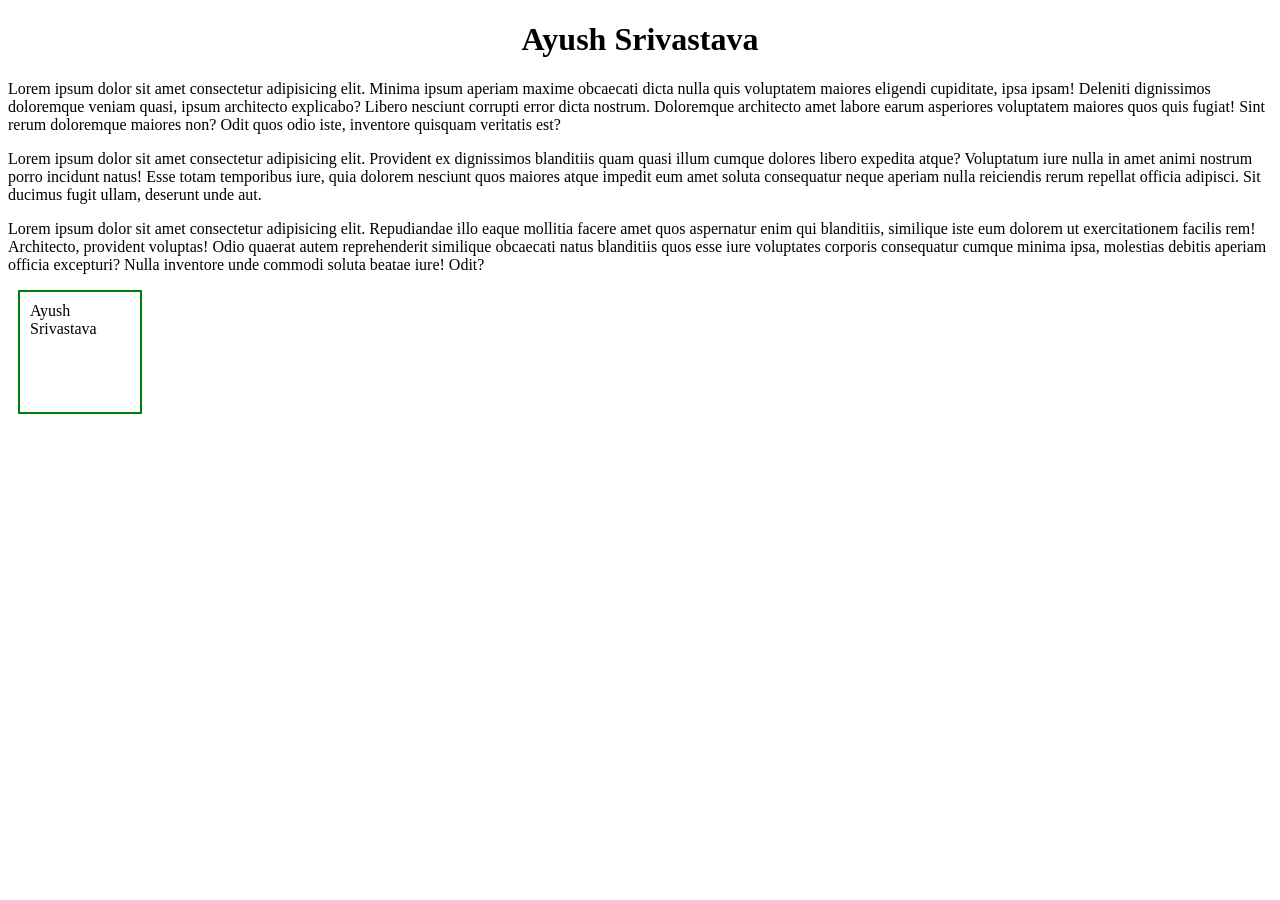
<file: 21/index.html>
<!DOCTYPE html>
<html lang="en">
<head>
    <meta charset="UTF-8">
    <meta name="viewport" content="width=device-width, initial-scale=1.0">
    <title>Document</title>
   <link rel="stylesheet" href="style.css">
</head>
<body>
    <h1>Ayush Srivastava</h1>
    <p class="firstpara">Lorem ipsum dolor sit amet consectetur adipisicing elit. Minima ipsum aperiam maxime obcaecati dicta nulla quis voluptatem maiores eligendi cupiditate, ipsa ipsam! Deleniti dignissimos doloremque veniam quasi, ipsum architecto explicabo?
    Libero nesciunt corrupti error dicta nostrum. Doloremque architecto amet labore earum asperiores voluptatem maiores quos quis fugiat! Sint rerum doloremque maiores non? Odit quos odio iste, inventore quisquam veritatis est?</p>
    <p class="secondpara">Lorem ipsum dolor sit amet consectetur adipisicing elit. Provident ex dignissimos blanditiis quam quasi illum cumque dolores libero expedita atque? Voluptatum iure nulla in amet animi nostrum porro incidunt natus!
    Esse totam temporibus iure, quia dolorem nesciunt quos maiores atque impedit eum amet soluta consequatur neque aperiam nulla reiciendis rerum repellat officia adipisci. Sit ducimus fugit ullam, deserunt unde aut.</p>
    <p class="thirdpara">Lorem ipsum dolor sit amet consectetur adipisicing elit. Repudiandae illo eaque mollitia facere amet quos aspernatur enim qui blanditiis, similique iste eum dolorem ut exercitationem facilis rem! Architecto, provident voluptas!
    Odio quaerat autem reprehenderit similique obcaecati natus blanditiis quos esse iure voluptates corporis consequatur cumque minima ipsa, molestias debitis aperiam officia excepturi? Nulla inventore unde commodi soluta beatae iure! Odit?</p>
    <span>Ayush Srivastava</span>

</body>
</html>
</file>
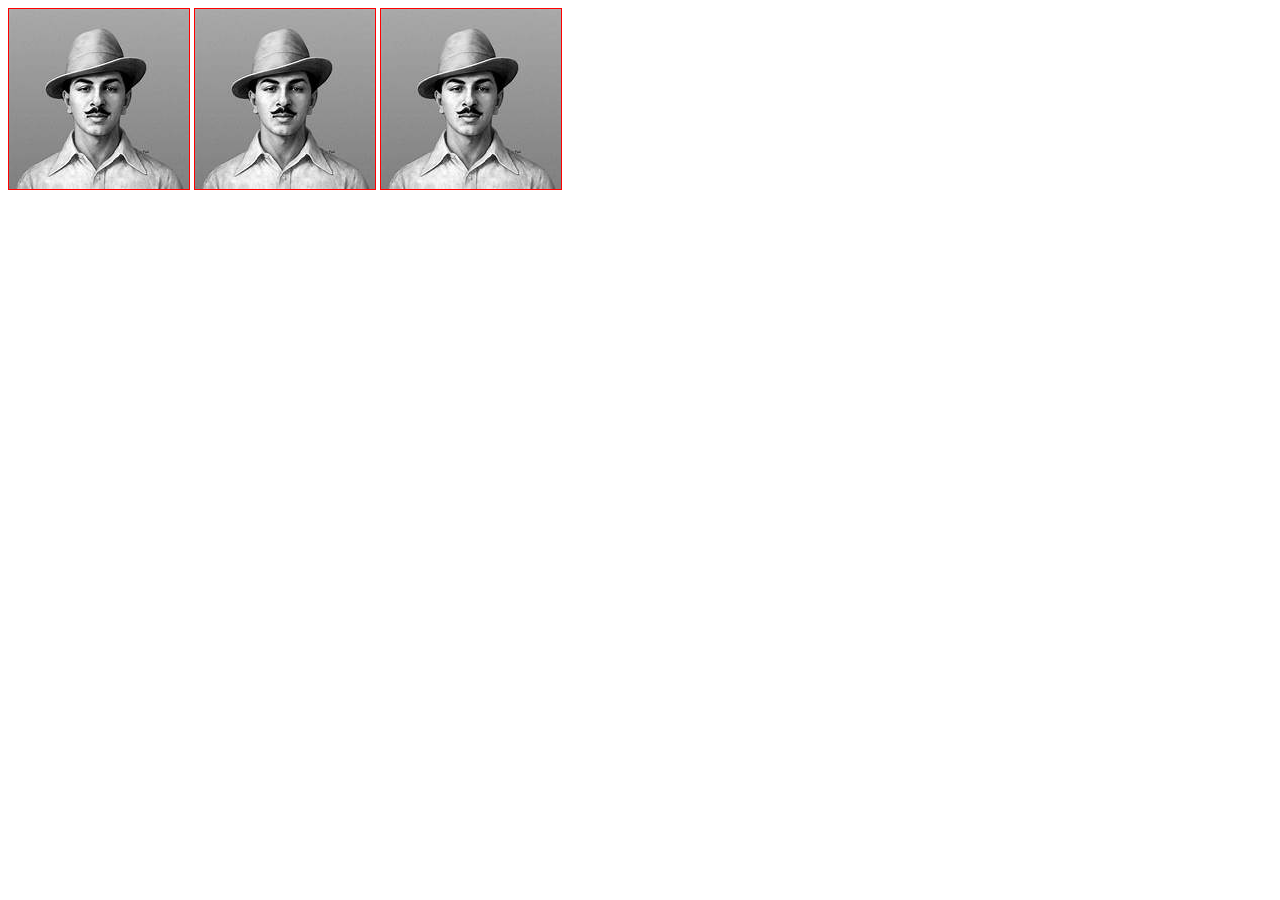
<file: 22/index.html>
<!DOCTYPE html>
<html lang="en">
<head>
    <meta charset="UTF-8">
    <meta name="viewport" content="width=device-width, initial-scale=1.0">
    <title>Document</title>
    <style>
      
        .img{
            border:1px solid red;
            background-color:beige;
            clear:right;
                        overflow:auto;

            
        }
        div{
            overflow:auto;
        }
    </style>
</head>
<body>
    <div >
        <img class="img" src="bhagat singh.jpg" alt="bhagat singh">
                <img class="img" src="bhagat singh.jpg" alt="bhagat singh">

                        <img class="img" src="bhagat singh.jpg" alt="bhagat singh">

    </div>
</body>
</html>
</file>
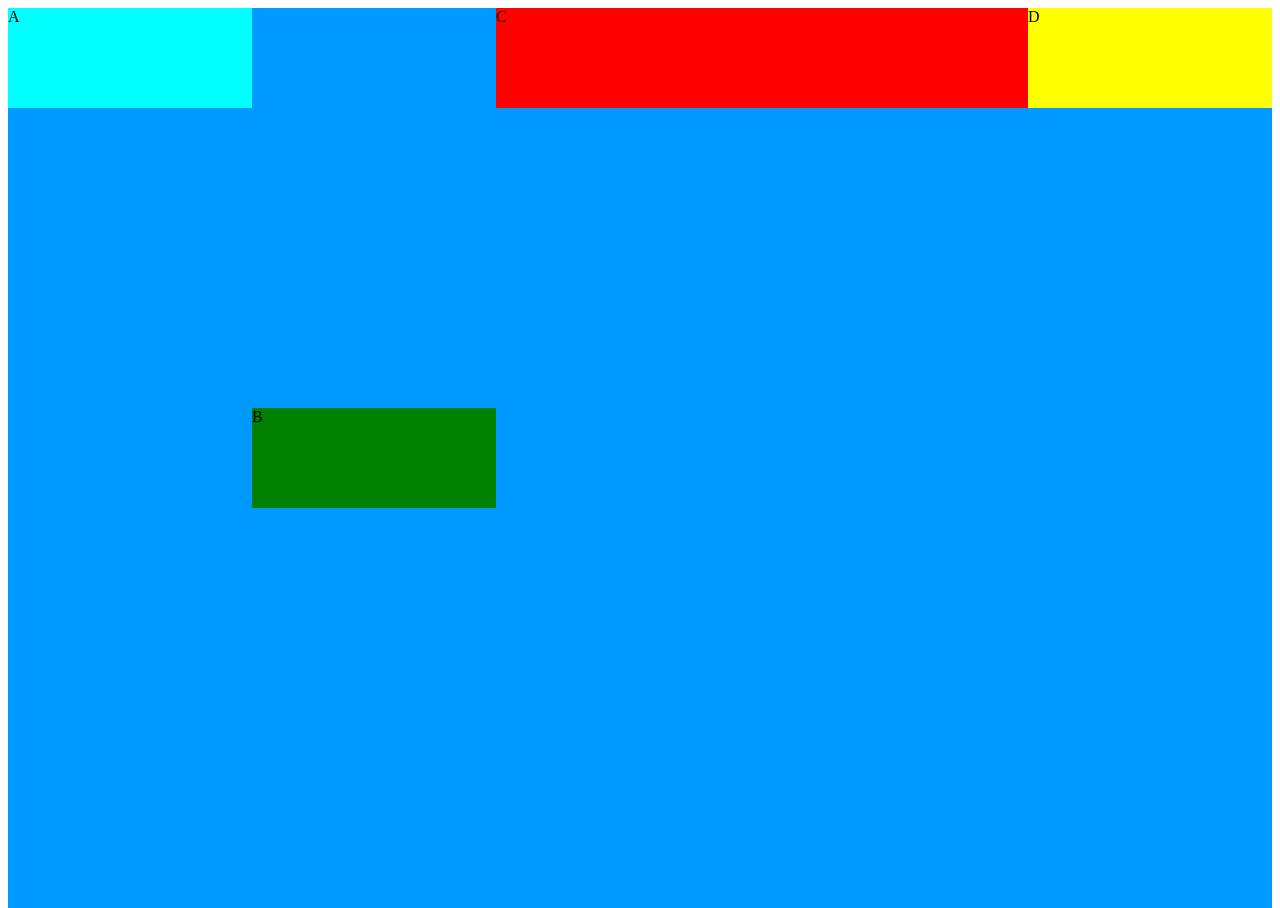
<file: 23/index.html>
<!DOCTYPE html>
<html lang="en">
<head>
    <meta charset="UTF-8">
    <meta name="viewport" content="width=device-width, initial-scale=1.0">
    <title>Document</title>
    <link rel="stylesheet" href="style.css">
</head>
<body>
    <div class="container">
        <div class="box" id="box1">A</div>
        <div class="box" id="box2">B</div>
        <div class="box" id="box3">C</div>
         <div class="box" id="box4">D</div>

    </div>
</body>
</html>
</file>
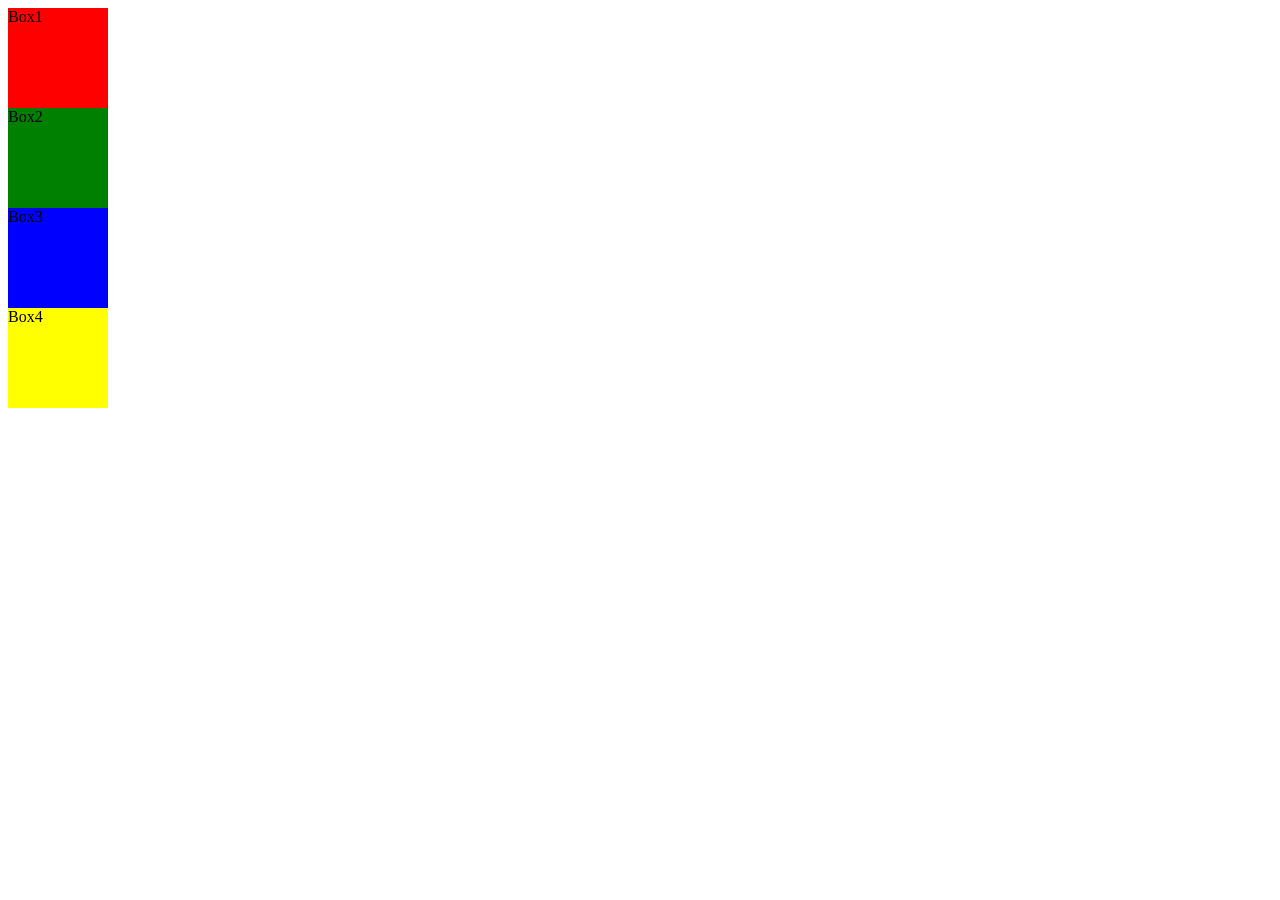
<file: 24/index.html>
<!DOCTYPE html>
<html lang="en">
<head>
    <meta charset="UTF-8">
    <meta name="viewport" content="width=device-width, initial-scale=1.0">
    <title>Document</title>
    <style>
        .container{
            
            display:flex;
            flex-direction:row;
            
        }
        .box1{
            width:100px;
            height:100px;
            background-color:red;
        }
        .box2{
             width:100px;
            height:100px;
            background-color:green;

        }
        .box3{
             width:100px;
            height:100px;
            background-color:blue;

        }
        .box4{
             width:100px;
            height:100px;
            background-color:yellow;

        }
        @media screen and (min-width: 600px) {
            .container {
                flex-direction: column;
            }
        }

    </style>
    
</head>
<body>
    <div class="container">
    <div class="box1">Box1</div>
    <div class="box2">Box2</div>
    <div class="box3">Box3</div>
    <div class="box4">Box4</div>
    </div>
</body>
</html>
</file>
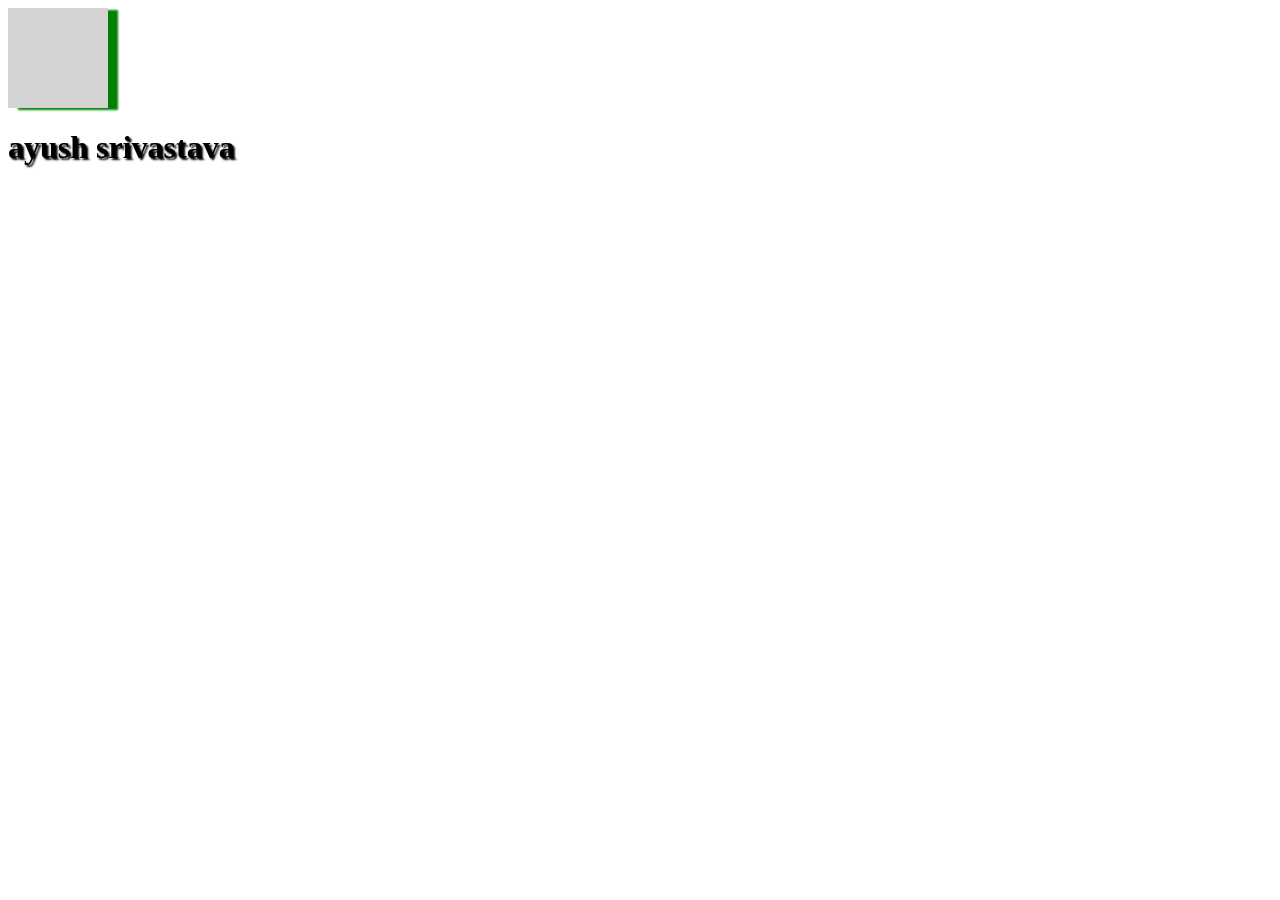
<file: 26/index.html>
<!DOCTYPE html>
<html lang="en">
<head>
    <meta charset="UTF-8">
    <meta name="viewport" content="width=device-width, initial-scale=1.0">
    <title>Document</title>
    <style>
    .container{
        height:100px;
        width:100px;
        background-color:lightgray;
        box-shadow:10px 2px 2px green;
    }
    h1{
        text-shadow:2px 2px 2px black;
    }
        </style>
</head>
<body>
    <div class="container">
        
    </div>
    <h1>ayush srivastava</h1>
</body>
</html>
</file>
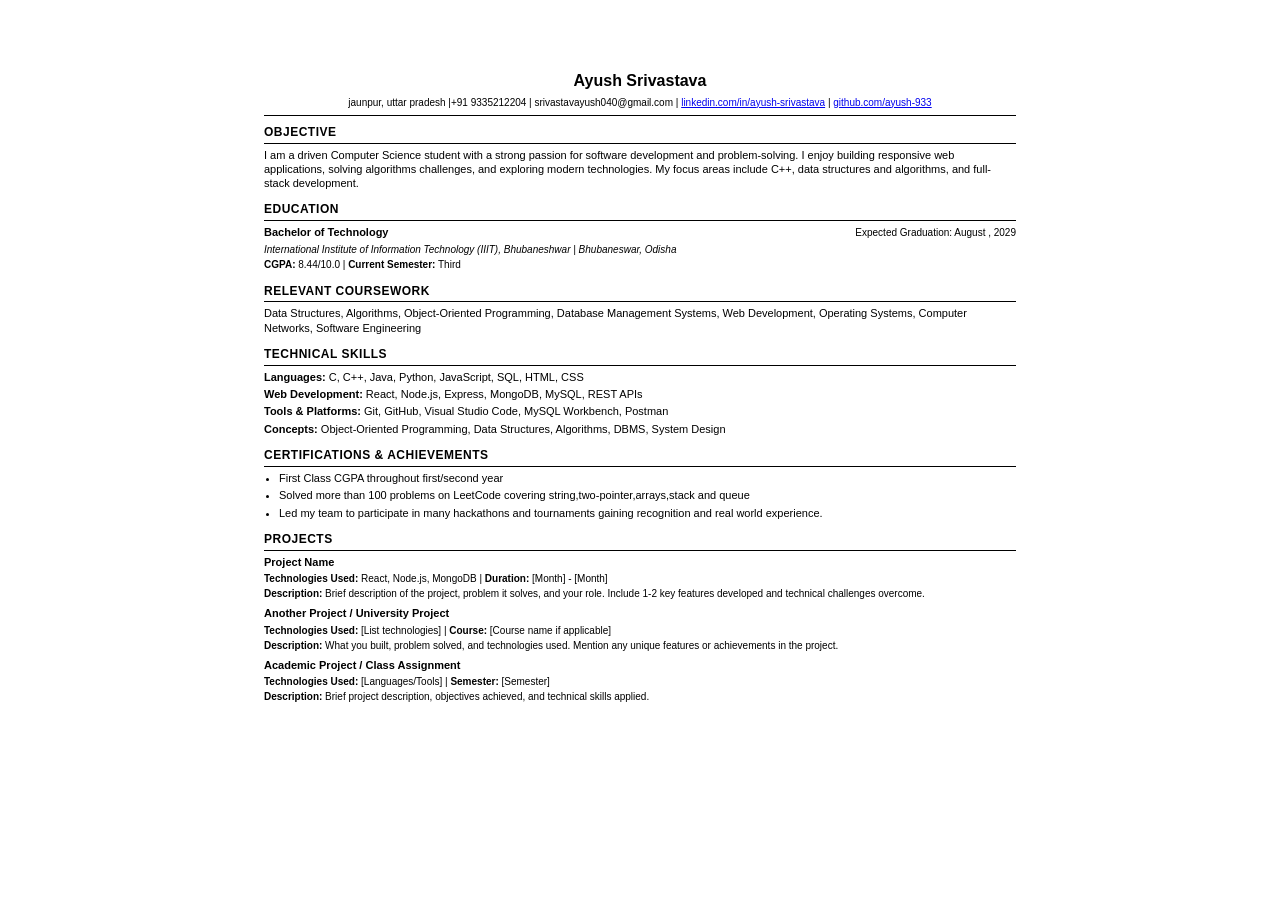
<file: resume/index.html>
<!DOCTYPE html>
<html lang="en">
<head>
    <meta charset="UTF-8">
    <meta name="viewport" content="width=device-width, initial-scale=1.0">
    <title>Resume - Your Name</title>
    <link rel="stylesheet" href="style.css">
</head>
<body>
    <div class="container">
        <!-- Header -->
        <header>
            <h1>Ayush Srivastava</h1>
            <div class="contact-info">
                <p>jaunpur, uttar pradesh |+91 9335212204 | srivastavayush040@gmail.com | <a href="https://www.linkedin.com/in/ayush-srivastava-7b160633b" target="_blank">linkedin.com/in/ayush-srivastava</a> | <a href="https://github.com/ayush-933" target="_blank">github.com/ayush-933</a></p>
            </div>
        </header>

        <!-- Objective -->
        <section>
            <h2>Objective</h2>
                <p class="summary">I am a driven Computer Science student with a strong passion for software development and problem-solving. I enjoy building responsive web applications, solving algorithms challenges, and exploring modern technologies. My focus areas include C++, data structures and algorithms, and full-stack development.</p>
        </section>

        <!-- Education -->
        <section>
            <h2>Education</h2>
            
            <div class="education">
                <div class="edu-header">
                    <h3>Bachelor of Technology  </h3>
                    <span class="date">Expected Graduation: August , 2029</span>
                </div>
                <p class="school">  International Institute of Information Technology (IIIT), Bhubaneshwar | Bhubaneswar, Odisha</p>
                <p><strong>CGPA:</strong> 8.44/10.0 | <strong>Current Semester:</strong> Third</p>
            </div>
        </section>

        <!-- Relevant Coursework -->
        <section>
            <h2>Relevant Coursework</h2>
            <p>Data Structures, Algorithms, Object-Oriented Programming, Database Management Systems, Web Development, Operating Systems, Computer Networks, Software Engineering</p>
        </section>

        <!-- Skills -->
        <section>
            <h2>Technical Skills</h2>
            <p><strong>Languages:</strong> C, C++, Java, Python, JavaScript, SQL, HTML, CSS</p>
            <p><strong>Web Development:</strong> React, Node.js, Express, MongoDB, MySQL, REST APIs</p>
            <p><strong>Tools & Platforms:</strong> Git, GitHub, Visual Studio Code, MySQL Workbench, Postman</p>
            <p><strong>Concepts:</strong> Object-Oriented Programming, Data Structures, Algorithms, DBMS, System Design</p>
        </section>

        <!-- Certifications (Optional) -->
        <section>
            <h2>Certifications & Achievements</h2>
            <ul>
                <li>First Class CGPA throughout first/second year </li>
                <li>Solved more than 100 problems on LeetCode covering string,two-pointer,arrays,stack and queue</li>
                <li>Led my team to participate in many hackathons and tournaments gaining recognition and real world experience.</li>
            </ul>
        </section>

        <!-- Projects -->
        <section>
            <h2>Projects</h2>
            
            <div class="project">
                <h3>Project Name</h3>
                <p><strong>Technologies Used:</strong> React, Node.js, MongoDB | <strong>Duration:</strong> [Month] - [Month]</p>
                <p><strong>Description:</strong> Brief description of the project, problem it solves, and your role. Include 1-2 key features developed and technical challenges overcome.</p>
            </div>

            <div class="project">
                <h3>Another Project / University Project</h3>
                <p><strong>Technologies Used:</strong> [List technologies] | <strong>Course:</strong> [Course name if applicable]</p>
                <p><strong>Description:</strong> What you built, problem solved, and technologies used. Mention any unique features or achievements in the project.</p>
            </div>

            <div class="project">
                <h3>Academic Project / Class Assignment</h3>
                <p><strong>Technologies Used:</strong> [Languages/Tools] | <strong>Semester:</strong> [Semester]</p>
                <p><strong>Description:</strong> Brief project description, objectives achieved, and technical skills applied.</p>
            </div>
        </section>
    </div>
</body>
</html>
</file>
<file: 21/style.css>
h1{
    text-align:center;
}
span{
    border:2px green solid;
    width: 100px;
    height: 100px;
    margin: 10px;
    padding: 10px;
    display:block;
}
</file>
<file: 23/style.css>
html,body{
    height:100%;
}

.container{
    background-color: rgb(0, 153, 255);
     width:100%;
    height:100%;
    display:flex;
    flex-direction:row;
    flex-wrap:nowrap;
    justify-content:space-between;
    align-items:stretch;
}
#box1{
    background-color: aqua;
    width:100px;
    height:100px;
    flex-shrink:4;
    flex-grow: 1;
}
#box2{
    background-color: green;
     width:100px;
    height:100px;
    flex-grow: 1;
    align-self:center;
}
#box3{
    background-color: red;
     width:100px;
    height:100px;
    flex-grow: 3;
}
#box4{
    background-color: yellow;
     width:100px;
    height:100px;
    flex-grow: 1;
}
</file>
<file: resume/style.css>
* {
    margin: 0;
    padding: 0;
    box-sizing: border-box;
}

body {
    font-family: Arial, Calibri, sans-serif;
    font-size: 11px;
    line-height: 1.4;
    color: #000;
    background-color: #fff;
    padding: 0.4in;
}

.container {
    max-width: 8.5in;
    margin: 0 auto;
    display:flex;
    flex-direction: column;
    padding:2rem;
}

/* Header */
header {
    text-align: center;
    margin-bottom: 8px;
    padding-bottom: 6px;
    border-bottom: 1px solid #000;
}

header h1 {
    font-size: 16px;
    font-weight: bold;
    margin-bottom: 3px;
}

.contact-info p {
    font-size: 10px;
    line-height: 1.3;
}

/* Sections */
section {
    margin-bottom: 8px;
}

section h2 {
    font-size: 12px;
    font-weight: bold;
    margin-bottom: 4px;
    padding-bottom: 2px;
    border-bottom: 1px solid #000;
    text-transform: uppercase;
    letter-spacing: 0.5px;
}

section p {
    margin-bottom: 3px;
    line-height: 1.3;
}

section strong {
    font-weight: bold;
}

/* Job Entries */
.job {
    margin-bottom: 6px;
}

.job-header {
    display: flex;
    justify-content: space-between;
    align-items: baseline;
    margin-bottom: 2px;
}

.job-header h3 {
    font-size: 11px;
    font-weight: bold;
    margin: 0;
}

.date {
    font-size: 10px;
    white-space: nowrap;
}

.company {
    font-size: 10px;
    margin: 2px 0 3px 0;
    font-style: italic;
}

.job ul {
    margin-left: 15px;
    margin-top: 2px;
}

.job li {
    margin-bottom: 2px;
    font-size: 10px;
    line-height: 1.3;
}

/* Education */
.education {
    margin-bottom: 4px;
}

.edu-header {
    display: flex;
    justify-content: space-between;
    align-items: baseline;
    margin-bottom: 2px;
}

.edu-header h3 {
    font-size: 11px;
    font-weight: bold;
    margin: 0;
}

.school {
    font-size: 10px;
    margin: 2px 0 2px 0;
    font-style: italic;
}

.education p {
    font-size: 10px;
    margin-bottom: 2px;
}

/* Projects */
.project {
    margin-bottom: 6px;
}

.project h3 {
    font-size: 11px;
    font-weight: bold;
    margin-bottom: 2px;
}

.project p {
    font-size: 10px;
    margin-bottom: 2px;
    line-height: 1.3;
}

/* Lists */
ul {
    margin-left: 15px;
}

li {
    margin-bottom: 2px;
    font-size: 11px;
}

/* Print Optimization */
@media print {
    body {
        padding: 0.4in;
        font-size: 11px;
    }
    
    section {
        page-break-inside: avoid;
    }
    
    .job {
        page-break-inside: avoid;
    }
    
    a {
        text-decoration: none;
        color: #000;
    }
}
</file>
